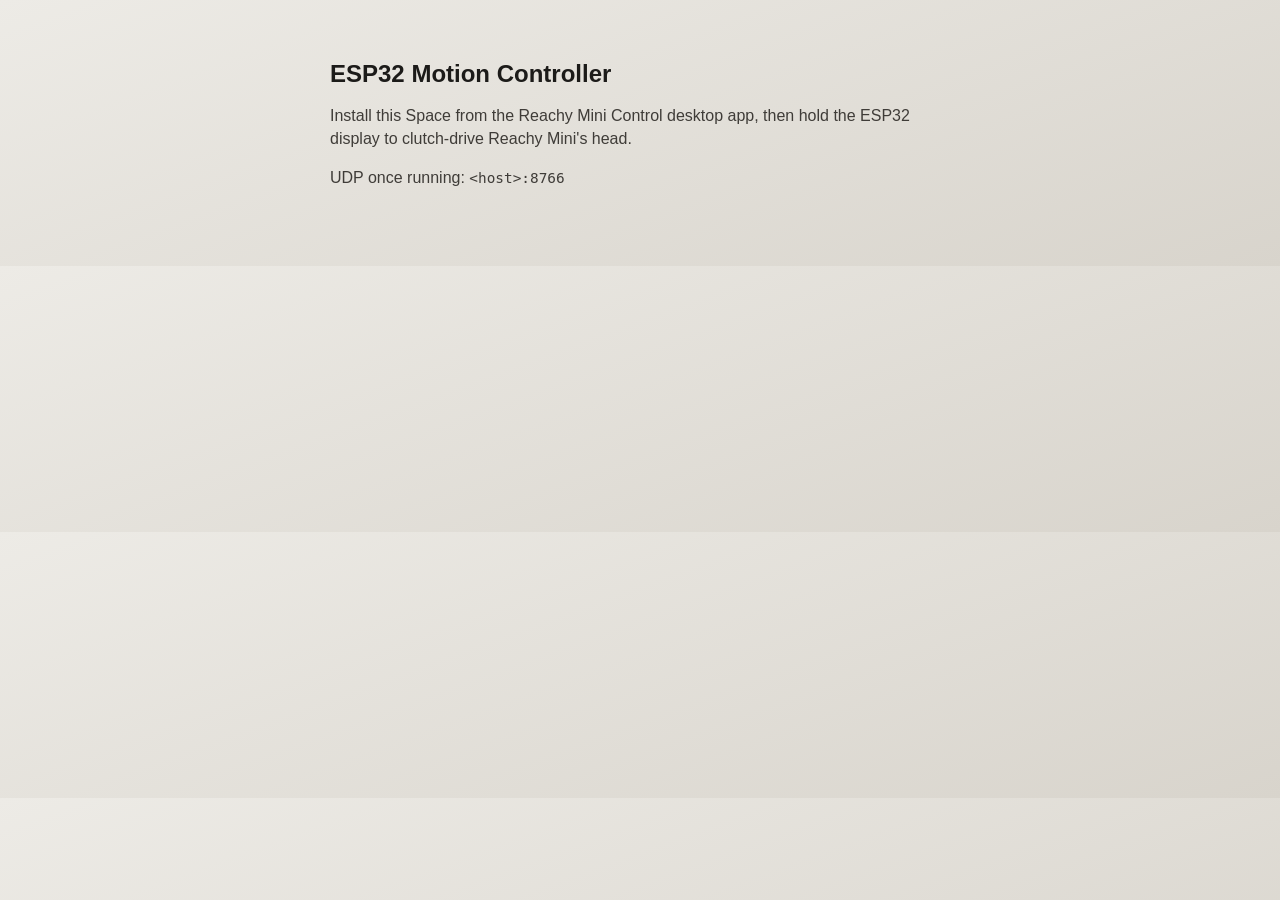
<file: reachy-mini-app/index.html>
<!doctype html>
<html lang="en">
  <head>
    <meta charset="utf-8" />
    <meta name="viewport" content="width=device-width, initial-scale=1" />
    <title>ESP32 Motion Controller — Reachy Mini</title>
    <link rel="stylesheet" href="style.css" />
  </head>
  <body>
    <main class="card">
      <h1>ESP32 Motion Controller</h1>
      <p>
        Install this Space from the Reachy Mini Control desktop app, then hold
        the ESP32 display to clutch-drive Reachy Mini's head.
      </p>
      <p>UDP once running: <code>&lt;host&gt;:8766</code></p>
    </main>
  </body>
</html>
</file>
<file: reachy-mini-app/style.css>
body {
  padding: 2rem;
  font-family: "IBM Plex Sans", "Segoe UI", sans-serif;
  background: linear-gradient(160deg, #edebe6 0%, #d8d4cc 100%);
  color: #1c1b19;
}

h1 {
  font-size: 1.5rem;
  margin-top: 0;
}

p {
  color: #3f3c38;
  font-size: 1rem;
  line-height: 1.45;
}

code {
  font-family: "IBM Plex Mono", ui-monospace, monospace;
  font-size: 0.9em;
}

.card {
  max-width: 620px;
  margin: 0 auto;
  padding: 1.25rem 1.5rem;
}
</file>
